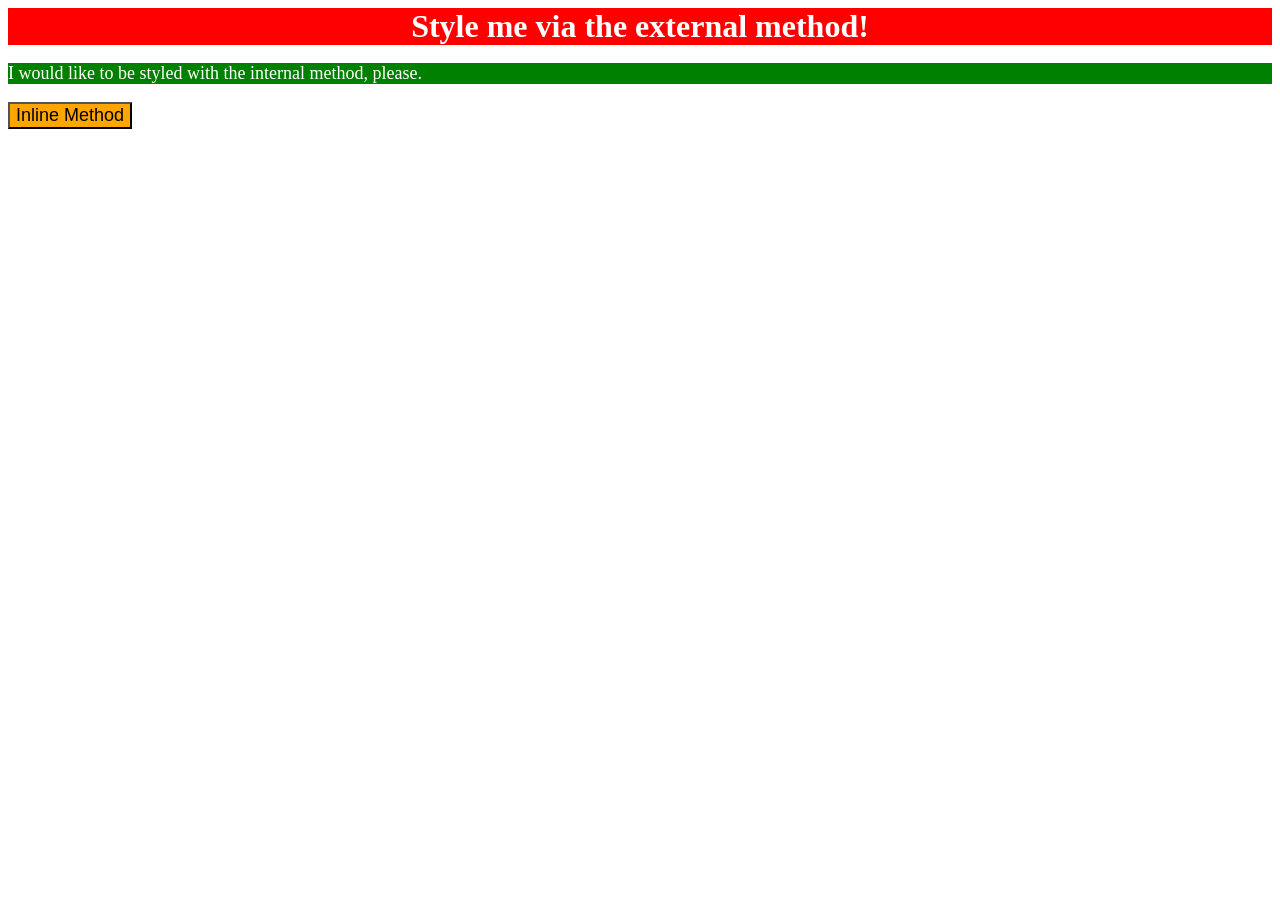
<file: foundations/intro-to-css/01-css-methods/index.html>
<!DOCTYPE html>
<html lang="en">
  <head>
    <meta charset="UTF-8">
    <meta http-equiv="X-UA-Compatible" content="IE=edge">
    <meta name="viewport" content="width=device-width, initial-scale=1.0">
    <title>Methods for Adding CSS</title>
    <link rel="stylesheet" href="styles.css">
    <style>
      p {
        background-color: green;
        color: white;
        font-size: 18px;
      }
    </style>
  </head>
  <body>
    <div>Style me via the external method!</div>
    <p>I would like to be styled with the internal method, please.</p>
    <button style="background-color: orange; font-size: 18px;">Inline Method</button>
  </body>
</html>
</file>
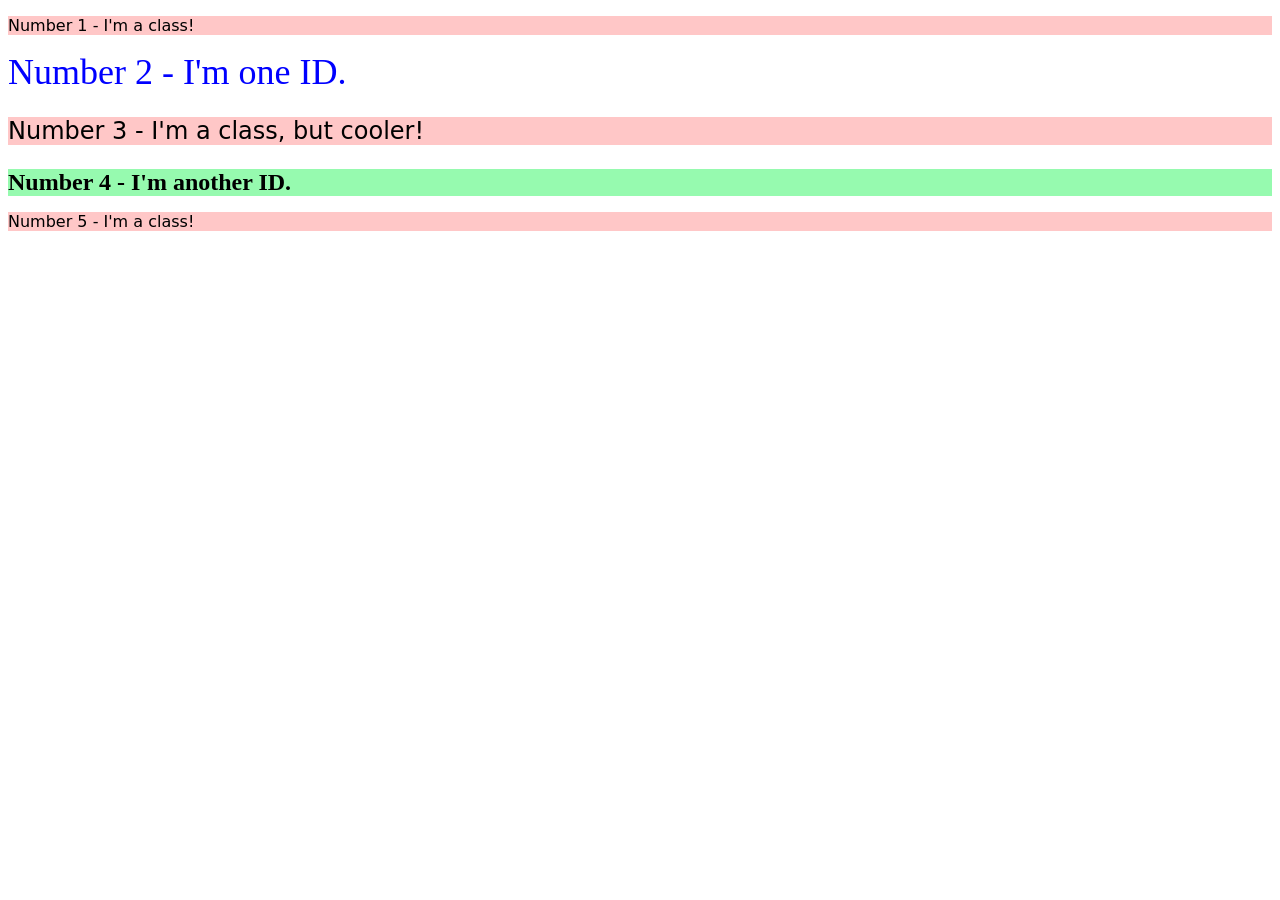
<file: foundations/intro-to-css/02-class-id-selectors/index.html>
<!DOCTYPE html>
<html lang="en">
  <head>
    <meta charset="UTF-8">
    <meta http-equiv="X-UA-Compatible" content="IE=edge">
    <meta name="viewport" content="width=device-width, initial-scale=1.0">
    <title>Class and ID Selectors</title>
    <link rel="stylesheet" href="style.css">
  </head>
  <body>
    <p class="odd_class">Number 1 - I'm a class!</p>
    <div id="num2">Number 2 - I'm one ID.</div>
    <p class="odd_class cooler">Number 3 - I'm a class, but cooler!</p>
    <div id="num4" >Number 4 - I'm another ID.</div>
    <p class="odd_class">Number 5 - I'm a class!</p>
  </body>
</html>
</file>
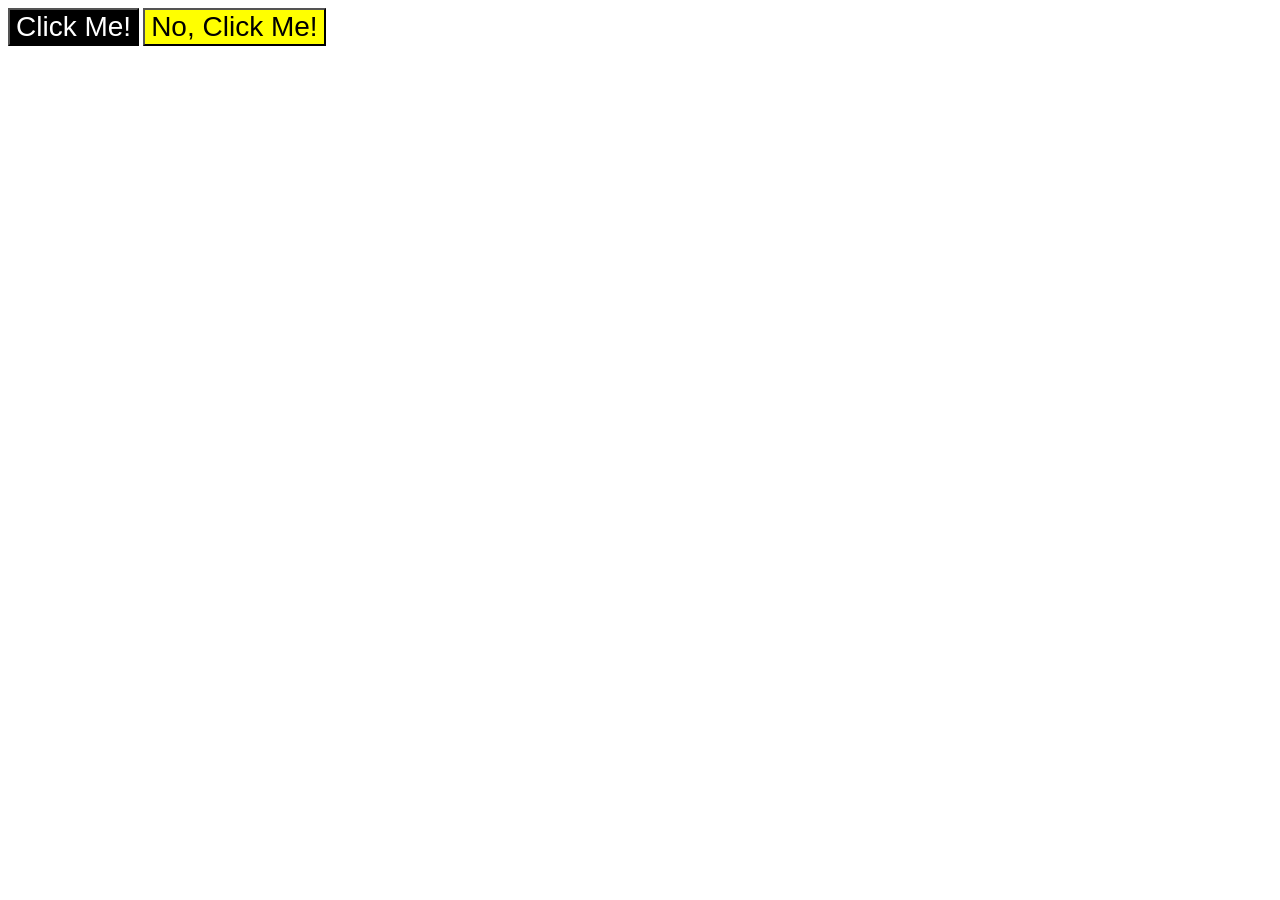
<file: foundations/intro-to-css/03-grouping-selectors/index.html>
<!DOCTYPE html>
<html lang="en">
  <head>
    <meta charset="UTF-8">
    <meta http-equiv="X-UA-Compatible" content="IE=edge">
    <meta name="viewport" content="width=device-width, initial-scale=1.0">
    <title>Grouping Selectors</title>
    <link rel="stylesheet" href="style.css">
  </head>
  <body>
    <button class="neutral_btn">Click Me!</button>
    <button class="cool_btn">No, Click Me!</button>
  </body>
</html>
</file>
<file: foundations/intro-to-css/01-css-methods/styles.css>
div {
    font-size: 32px;
    background-color: red;
    color: white;
    text-align: center;
    font-weight: bold;
}
</file>
<file: foundations/intro-to-css/02-class-id-selectors/style.css>
/* Add CSS Styling */
.odd_class {
    background-color:rgba(255, 164, 164, 0.616);
    font-family: Verdana, 'DejaVu Sans', sans-serif;
}

#num2 {
    color: rgb(0, 0, 255);
    font-size: 36px;
}

#num4 {
    background-color: rgb(150, 250, 175);
    font-size: 24px;
    font-weight: bold;
}

.cooler {
    font-size: 24px;
}
</file>
<file: foundations/intro-to-css/03-grouping-selectors/style.css>
/* Add CSS Styling */
.neutral_btn {
   background-color: black;
   color: white
}

.cool_btn {
    background-color: yellow
}

.neutral_btn,
.cool_btn {
    font-size: 28px;
    font-family: Helvetica, 'Times New Roman', sans-serif;
}
</file>
